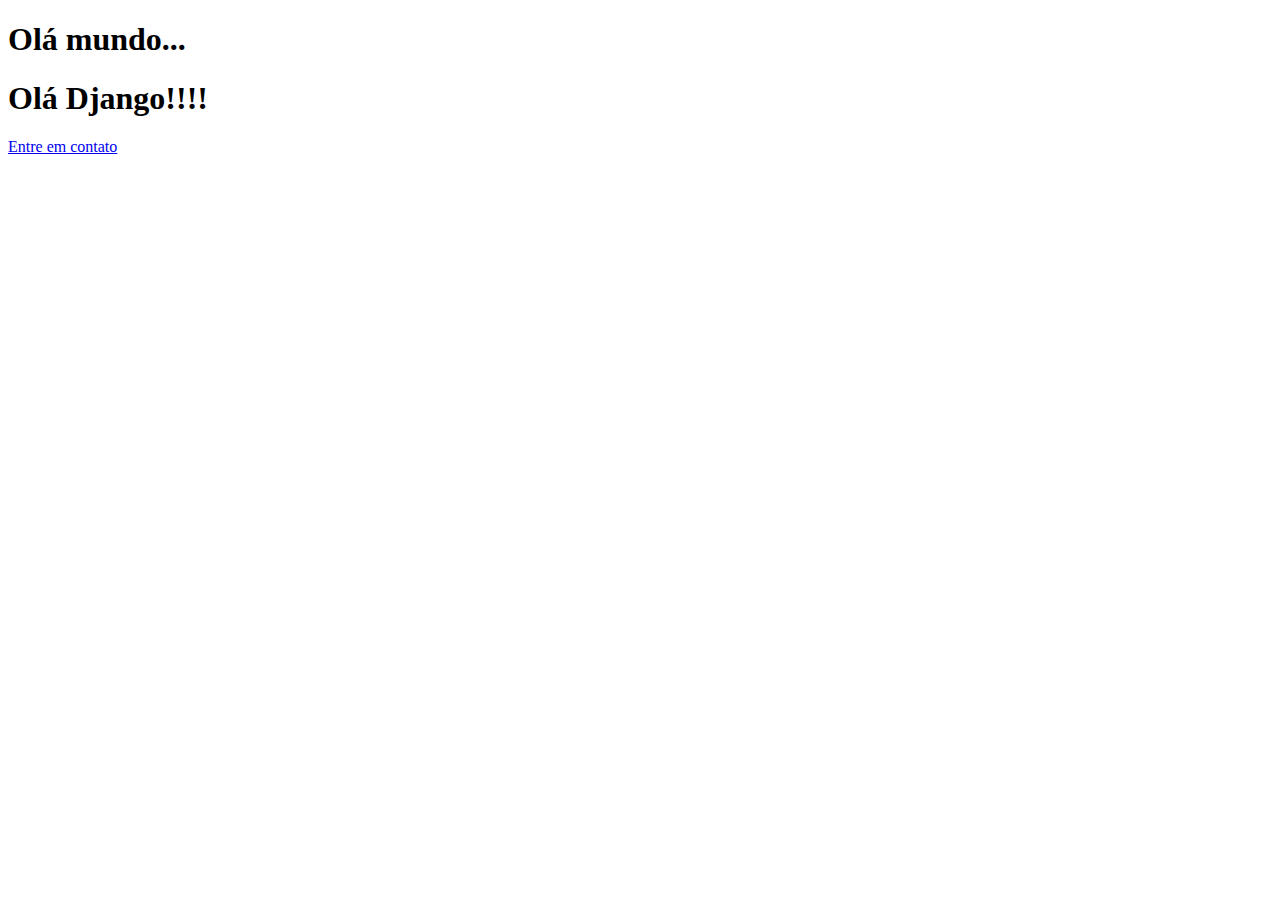
<file: motor/motor/core/templates/index.html>
<!DOCTYPE html>
<html lang="en">
<head>
    <meta charset="UTF-8">
    <meta name="viewport" content="width=device-width, initial-scale=1.0">
    <title>Document</title>
</head>
<body>
    <h1>Olá mundo...</h1>
    <h1>Olá Django!!!!</h1>
    <a href="/contato">Entre em contato</a>
</body>
</html>
</file>
